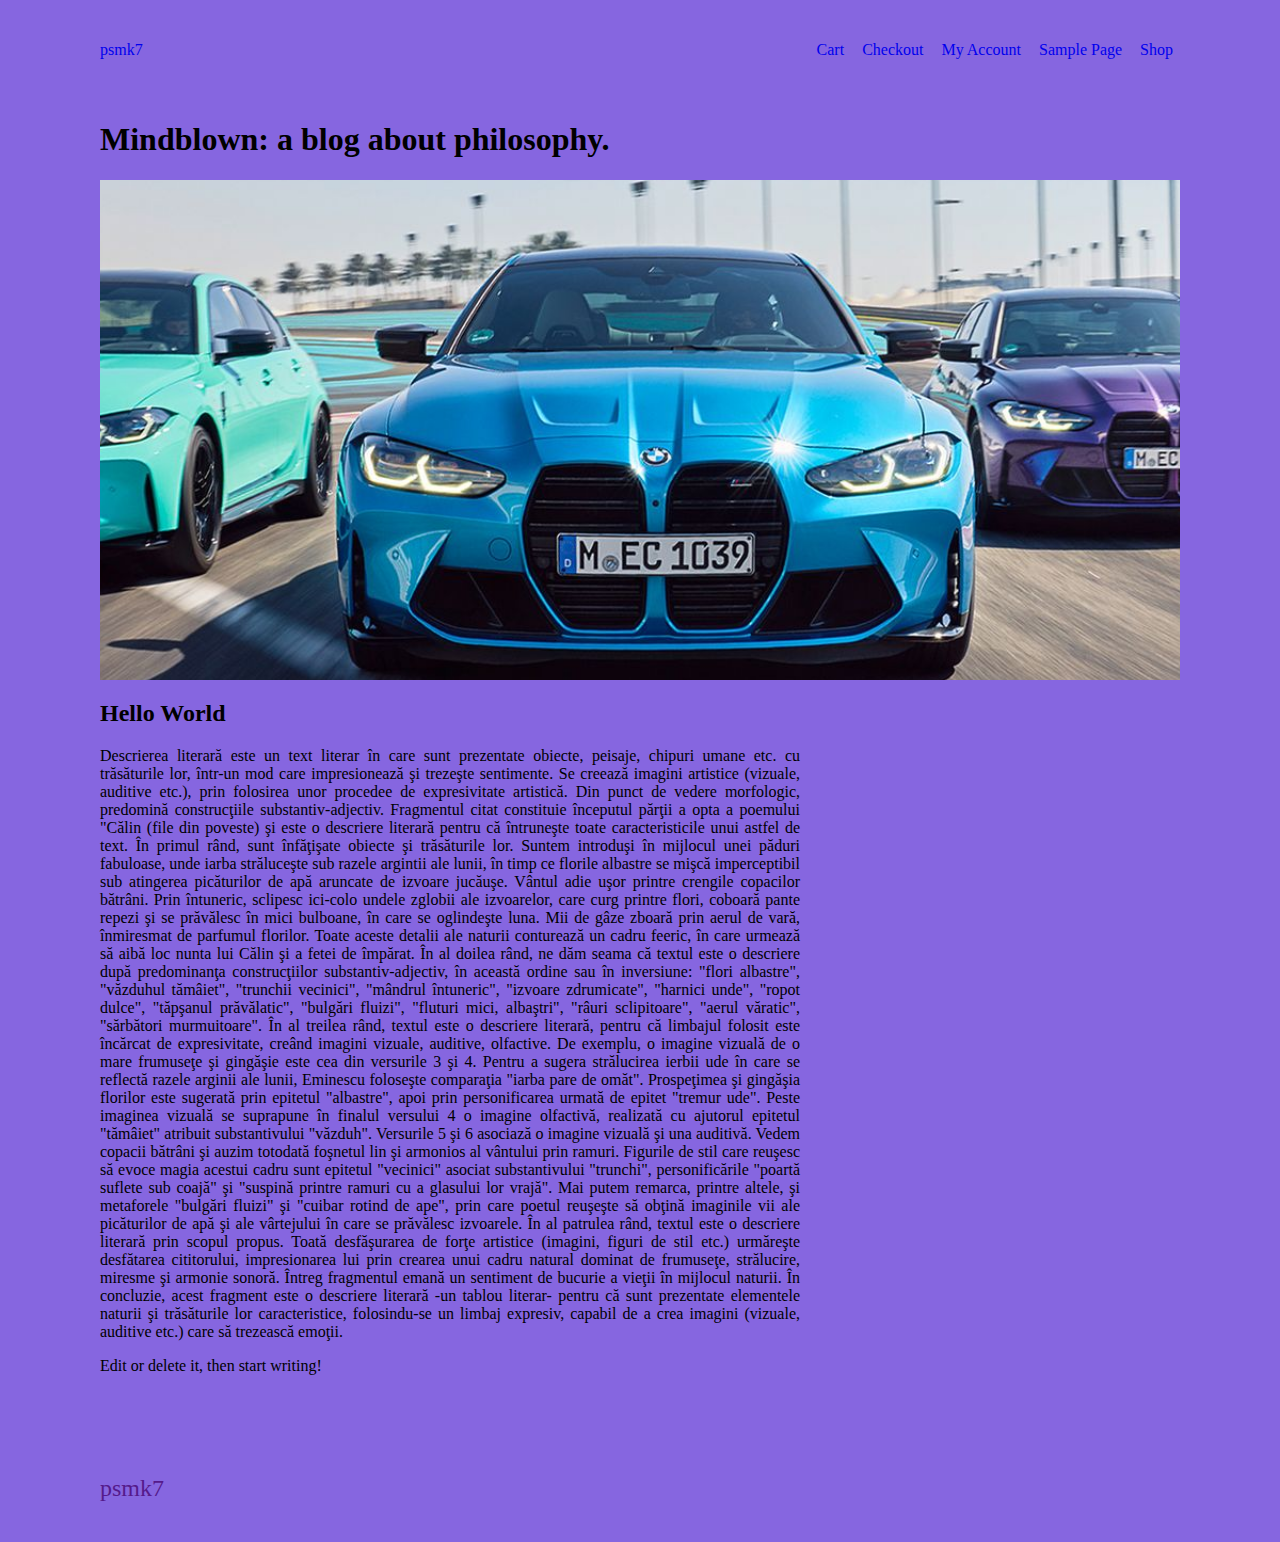
<file: index.html>
<html>
<head>
	<link rel="stylesheet" href="mainPage.css">
</head>
<body>
	<div class="header-container">
		<div class="title-container">
			<a href="index.html">psmk7</a>
		</div>
		<div class="menu-container">
			<ul>
				<li>
					<a href="cartPage.html">Cart</a>
				</li>
				<li>
					<a href="cartPage.html">Checkout</a>
				</li>
				<li>
					<a href="myAccountPage.html">My Account</a>
				</li>
				<li>
					<a href="samplePage.html">Sample Page</a>
				</li>
				<li>
					<a href="shopPage.html">Shop</a>
				</li>
			</ul>
		</div>
	</div>
	
	<div class="content-header-container">
		<h1>Mindblown: a blog about philosophy.</h1>
	</div>
	<div class="parallax-image"></div>
	<div class="content-container">
		<div>
			<h2>Hello World</h2>
			<p>Descrierea literară este un text literar în care sunt prezentate obiecte, peisaje, chipuri umane etc. cu trăsăturile lor, într-un mod care impresionează şi trezeşte sentimente. Se creează imagini artistice (vizuale, auditive etc.), prin folosirea unor procedee de expresivitate artistică. Din punct de vedere morfologic, predomină construcţiile substantiv-adjectiv.
Fragmentul citat constituie începutul părţii a opta a poemului "Călin (file din poveste) şi este o descriere literară pentru că întruneşte toate caracteristicile unui astfel de text. 
În primul rând, sunt înfăţişate obiecte şi trăsăturile lor. Suntem introduşi în mijlocul unei păduri fabuloase, unde iarba străluceşte sub razele argintii ale lunii, în timp ce florile albastre se mişcă imperceptibil sub atingerea picăturilor de apă aruncate de izvoare jucăuşe. Vântul adie uşor printre crengile copacilor bătrâni. Prin întuneric, sclipesc ici-colo undele zglobii ale izvoarelor, care curg printre flori, coboară pante repezi şi se prăvălesc în mici bulboane, în care se oglindeşte luna. Mii de gâze zboară prin aerul de vară, înmiresmat de parfumul florilor. Toate aceste detalii ale naturii conturează un cadru feeric, în care urmează să aibă loc nunta lui Călin şi a fetei de împărat. 
În al doilea rând, ne dăm seama că textul este o descriere după predominanţa construcţiilor substantiv-adjectiv, în această ordine sau în inversiune: "flori albastre", "văzduhul tămâiet", "trunchii vecinici", "mândrul întuneric", "izvoare zdrumicate", "harnici unde", "ropot dulce", "tăpşanul prăvălatic", "bulgări fluizi", "fluturi mici, albaştri", "râuri sclipitoare", "aerul văratic", "sărbători murmuitoare". 
În al treilea rând, textul este o descriere literară, pentru că limbajul folosit este încărcat de expresivitate, creând imagini vizuale, auditive, olfactive. De exemplu, o imagine vizuală de o mare frumuseţe şi gingăşie este cea din versurile 3 şi 4. Pentru a sugera strălucirea ierbii ude în care se reflectă razele arginii ale lunii, Eminescu foloseşte comparaţia "iarba pare de omăt". Prospeţimea şi gingăşia florilor este sugerată prin epitetul "albastre", apoi prin personificarea urmată de epitet "tremur ude". Peste imaginea vizuală se suprapune în finalul versului 4 o imagine olfactivă, realizată cu ajutorul epitetul "tămâiet" atribuit substantivului "văzduh". Versurile 5 şi 6 asociază o imagine vizuală şi una auditivă. Vedem copacii bătrâni şi auzim totodată foşnetul lin şi armonios al vântului prin ramuri. Figurile de stil care reuşesc să evoce magia acestui cadru sunt epitetul "vecinici" asociat substantivului "trunchi", personificările "poartă suflete sub coajă" şi "suspină printre ramuri cu a glasului lor vrajă". Mai putem remarca, printre altele, şi metaforele "bulgări fluizi" şi "cuibar rotind de ape", prin care poetul reuşeşte să obţină imaginile vii ale picăturilor de apă şi ale vârtejului în care se prăvălesc izvoarele. 
În al patrulea rând, textul este o descriere literară prin scopul propus. Toată desfăşurarea de forţe artistice (imagini, figuri de stil etc.) urmăreşte desfătarea cititorului, impresionarea lui prin crearea unui cadru natural dominat de frumuseţe, strălucire, miresme şi armonie sonoră. Întreg fragmentul emană un sentiment de bucurie a vieţii în mijlocul naturii. 
În concluzie, acest fragment este o descriere literară -un tablou literar- pentru că sunt prezentate elementele naturii şi trăsăturile lor caracteristice, folosindu-se un limbaj expresiv, capabil de a crea imagini (vizuale, auditive etc.) care să trezească emoţii.</p>
			<p>Edit or delete it, then start writing!</p>
		</div>
	</div>
	<div class="footer-container">
		<a href="">psmk7</a>
	</div>
</body>
</html>
</file>
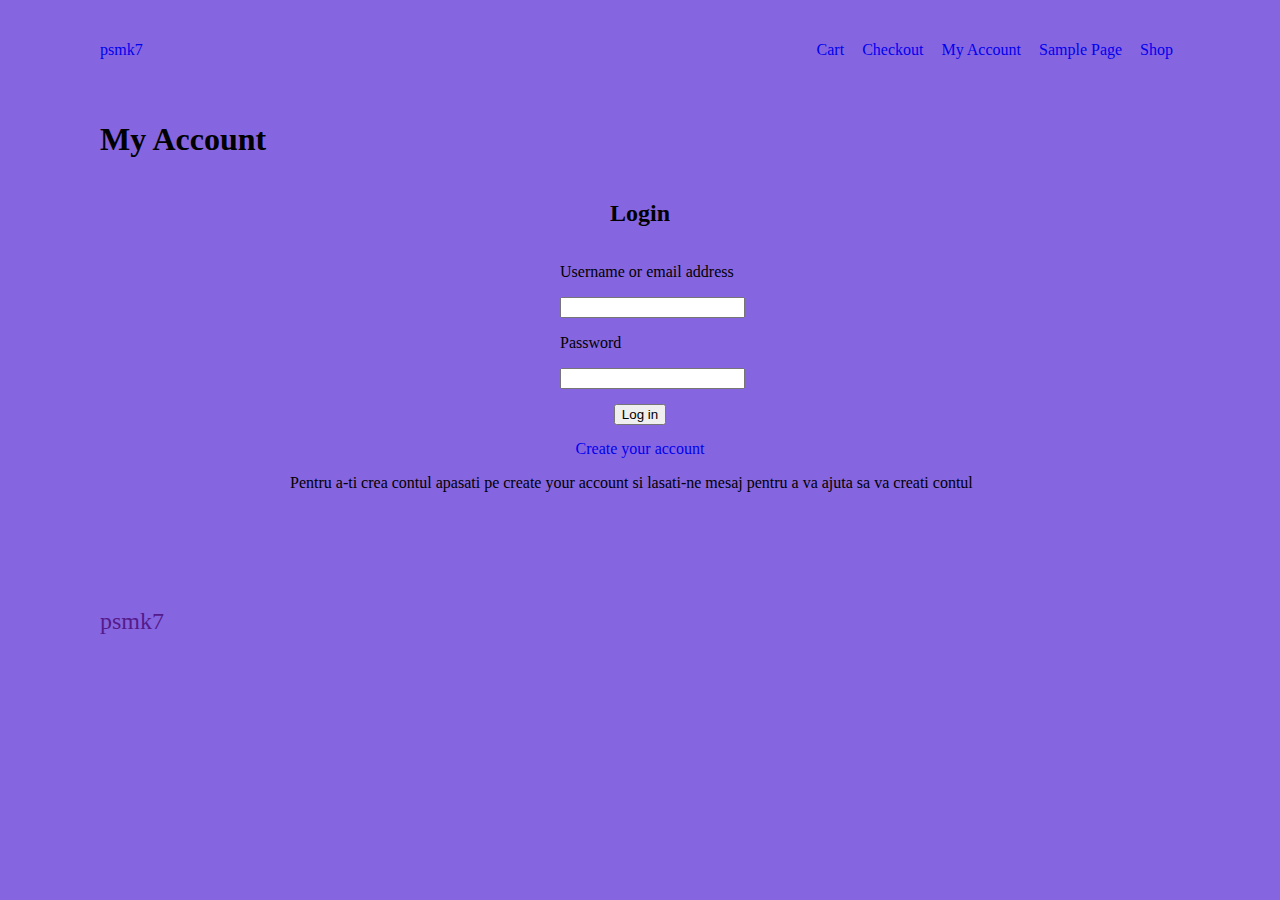
<file: myAccountPage.html>
<html>
<head>
	<link rel="stylesheet" href="mainPage.css">
</head>
<body>
	<div class="header-container">
		<div class="title-container">
			<a href="index.html">psmk7</a>
		</div>
		<div class="menu-container">
			<ul>
				<li>
					<a href="cartPage.html">Cart</a>
				</li>
				<li>
					<a href="cartPage.html">Checkout</a>
				</li>
				<li>
					<a href="myAccountPage.html">My Account</a>
				</li>
				<li>
					<a href="samplePage.html">Sample Page</a>
				</li>
				<li>
					<a href="shopPage.html">Shop</a>
				</li>
			</ul>
		</div>
	</div>
	
	<div class="content-header-container">
		<h1>My Account</h1>
	</div>
	<div class="content-container">
		<div class="login-container">
			<h2>Login</h2>
			<div class="input-container">
				<p>Username or email address</p>
				<input type="text" />
			</div>
			<div class="input-container">
				<p>Password</p>
				<input type="password" />
			</div>
			<button type="button">Log in</button>
			<a href="https://www.facebook.com/profile.php?id=100092458795587"  target="_blank">Create your account</a>
			<p>Pentru a-ti crea contul apasati pe create your account si lasati-ne mesaj pentru a va ajuta sa va creati contul</p>
		</div>
	</div>
	<div class="footer-container">
		<a href="">psmk7</a>
	</div>
</body>
</html>
</file>
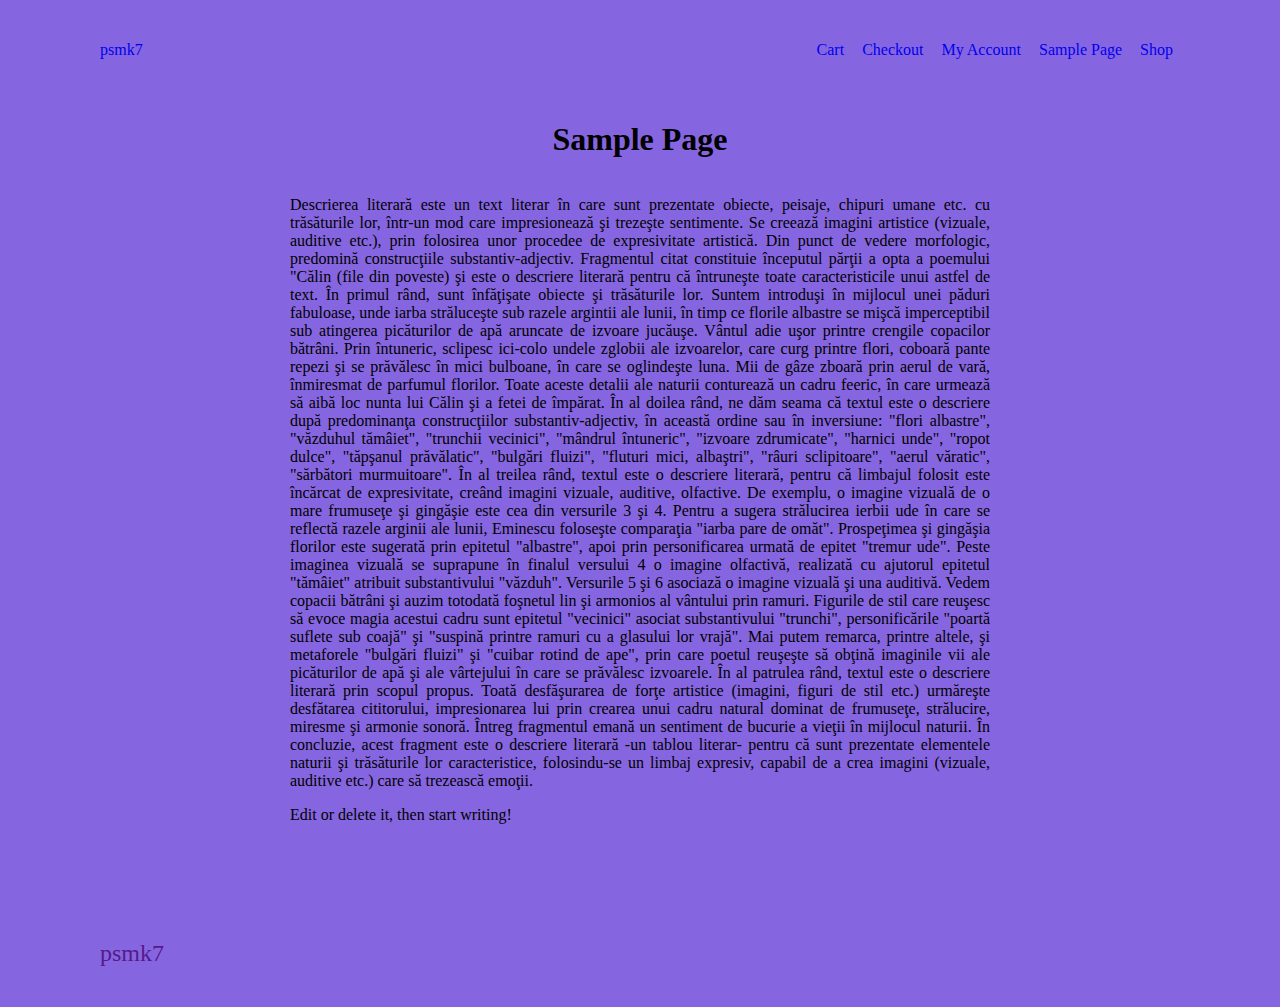
<file: samplePage.html>
<html>
<head>
	<link rel="stylesheet" href="mainPage.css">
</head>
<body>
	<div class="header-container">
		<div class="title-container">
			<a href="index.html">psmk7</a>
		</div>
		<div class="menu-container">
			<ul>
				<li>
					<a href="cartPage.html">Cart</a>
				</li>
				<li>
					<a href="cartPage.html">Checkout</a>
				</li>
				<li>
					<a href="myAccountPage.html">My Account</a>
				</li>
				<li>
					<a href="samplePage.html">Sample Page</a>
				</li>
				<li>
					<a href="shopPage.html">Shop</a>
				</li>
			</ul>
		</div>
	</div>
	<div class="sample-page-container">
		<div class="content-header-container">
			<h1>Sample Page</h1>
		</div>
		<div class="content-container">
			<div>
				<p>Descrierea literară este un text literar în care sunt prezentate obiecte, peisaje, chipuri umane etc. cu trăsăturile lor, într-un mod care impresionează şi trezeşte sentimente. Se creează imagini artistice (vizuale, auditive etc.), prin folosirea unor procedee de expresivitate artistică. Din punct de vedere morfologic, predomină construcţiile substantiv-adjectiv.
	Fragmentul citat constituie începutul părţii a opta a poemului "Călin (file din poveste) şi este o descriere literară pentru că întruneşte toate caracteristicile unui astfel de text. 
	În primul rând, sunt înfăţişate obiecte şi trăsăturile lor. Suntem introduşi în mijlocul unei păduri fabuloase, unde iarba străluceşte sub razele argintii ale lunii, în timp ce florile albastre se mişcă imperceptibil sub atingerea picăturilor de apă aruncate de izvoare jucăuşe. Vântul adie uşor printre crengile copacilor bătrâni. Prin întuneric, sclipesc ici-colo undele zglobii ale izvoarelor, care curg printre flori, coboară pante repezi şi se prăvălesc în mici bulboane, în care se oglindeşte luna. Mii de gâze zboară prin aerul de vară, înmiresmat de parfumul florilor. Toate aceste detalii ale naturii conturează un cadru feeric, în care urmează să aibă loc nunta lui Călin şi a fetei de împărat. 
	În al doilea rând, ne dăm seama că textul este o descriere după predominanţa construcţiilor substantiv-adjectiv, în această ordine sau în inversiune: "flori albastre", "văzduhul tămâiet", "trunchii vecinici", "mândrul întuneric", "izvoare zdrumicate", "harnici unde", "ropot dulce", "tăpşanul prăvălatic", "bulgări fluizi", "fluturi mici, albaştri", "râuri sclipitoare", "aerul văratic", "sărbători murmuitoare". 
	În al treilea rând, textul este o descriere literară, pentru că limbajul folosit este încărcat de expresivitate, creând imagini vizuale, auditive, olfactive. De exemplu, o imagine vizuală de o mare frumuseţe şi gingăşie este cea din versurile 3 şi 4. Pentru a sugera strălucirea ierbii ude în care se reflectă razele arginii ale lunii, Eminescu foloseşte comparaţia "iarba pare de omăt". Prospeţimea şi gingăşia florilor este sugerată prin epitetul "albastre", apoi prin personificarea urmată de epitet "tremur ude". Peste imaginea vizuală se suprapune în finalul versului 4 o imagine olfactivă, realizată cu ajutorul epitetul "tămâiet" atribuit substantivului "văzduh". Versurile 5 şi 6 asociază o imagine vizuală şi una auditivă. Vedem copacii bătrâni şi auzim totodată foşnetul lin şi armonios al vântului prin ramuri. Figurile de stil care reuşesc să evoce magia acestui cadru sunt epitetul "vecinici" asociat substantivului "trunchi", personificările "poartă suflete sub coajă" şi "suspină printre ramuri cu a glasului lor vrajă". Mai putem remarca, printre altele, şi metaforele "bulgări fluizi" şi "cuibar rotind de ape", prin care poetul reuşeşte să obţină imaginile vii ale picăturilor de apă şi ale vârtejului în care se prăvălesc izvoarele. 
	În al patrulea rând, textul este o descriere literară prin scopul propus. Toată desfăşurarea de forţe artistice (imagini, figuri de stil etc.) urmăreşte desfătarea cititorului, impresionarea lui prin crearea unui cadru natural dominat de frumuseţe, strălucire, miresme şi armonie sonoră. Întreg fragmentul emană un sentiment de bucurie a vieţii în mijlocul naturii. 
	În concluzie, acest fragment este o descriere literară -un tablou literar- pentru că sunt prezentate elementele naturii şi trăsăturile lor caracteristice, folosindu-se un limbaj expresiv, capabil de a crea imagini (vizuale, auditive etc.) care să trezească emoţii.</p>
				<p>Edit or delete it, then start writing!</p>
			</div>
		</div>
	</div>
	<div class="footer-container">
		<a href="">psmk7</a>
	</div>
</body>
</html>
</file>
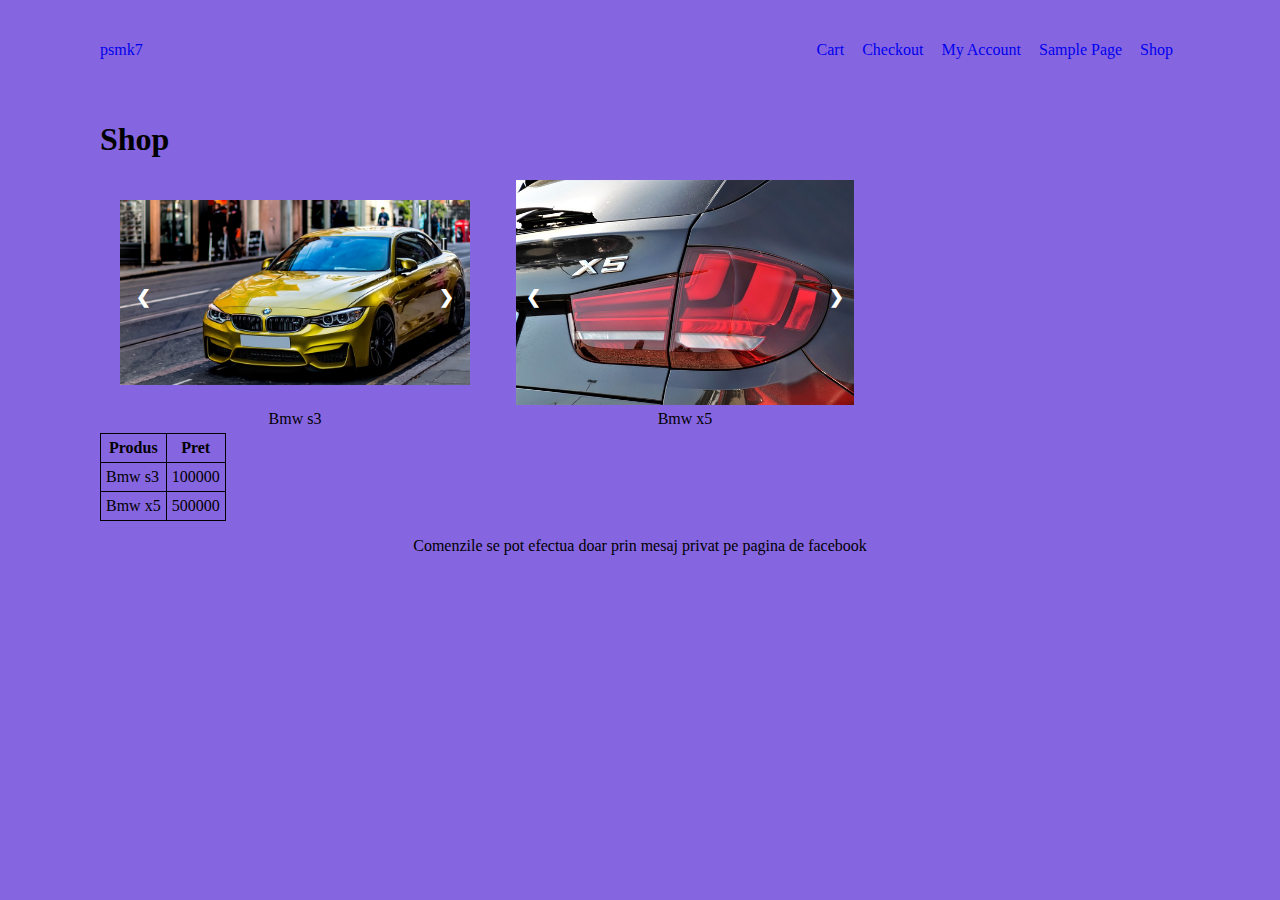
<file: shopPage.html>
<html>
<head>
	<link rel="stylesheet" href="mainPage.css">
</head>
<body>
	<div class="header-container">
		<div class="title-container">
			<a href="index.html">psmk7</a>
		</div>
		<div class="menu-container">
			<ul>
				<li>
					<a href="cartPage.html">Cart</a>
				</li>
				<li>
					<a href="cartPage.html">Checkout</a>
				</li>
				<li>
					<a href="myAccountPage.html">My Account</a>
				</li>
				<li>
					<a href="samplePage.html">Sample Page</a>
				</li>
				<li>
					<a href="shopPage.html">Shop</a>
				</li>
			</ul>
		</div>
	</div>
	
	<div class="content-header-container">
		<h1>Shop</h1>
	</div>
	<div class="products">
		<div class="product-conatiner">
			<div class="slideshow-container">
				<div class="mySlides fade">
					<img class="product-image" src="./bmw 1.jpg" />
				</div>
				
				<div class="mySlides fade">
					<img class="product-image" src="./bmw2.jpg" />
				</div>
				
				<div class="mySlides fade">
					<img class="product-image" src="./bmw3.jpg" />
				</div>
				
				<a class="prev" onclick="plusSlides(-1)">&#10094;</a>
				<a class="next" onclick="plusSlides(1)">&#10095;</a>
			</div>
			<p>Bmw s3</p>
		</div>
		<div class="product-conatiner">
			<div class="slideshow-container">
				<div class="mySlides2 fade">
					<img class="product-image" src="./x5.jpg" />
				</div>
				
				<div class="mySlides2 fade">
					<img class="product-image" src="./x5 1.jpg"  />
				</div>
				
				<div class="mySlides2 fade">
					<img class="product-image" src="./x5 2.jpg" />
				</div>
				
				<a class="prev" onclick="plusSlides2(-1)">&#10094;</a>
				<a class="next" onclick="plusSlides2(1)">&#10095;</a>
			</div>
			<p>Bmw x5</p>
		</div>
	</div>
	<div class="table-container">
		<table>
		  <tr>
			<th>Produs</th>
			<th>Pret</th>
		  </tr>
		  <tr>
			<td>Bmw s3</td>
			<td>100000</td>
		  </tr>
		  <tr>
			<td>Bmw x5</td>
			<td>500000</td>
		  </tr>
		</table>
	</div>
	<div class="shop-info-text-container">
		<p>Comenzile se pot efectua doar prin mesaj privat pe pagina de facebook</p>
	</div>
</body>
</html>

<script>
let slideIndex = 1;
let slideIndex2 = 1;
showSlides(slideIndex);
showSlides2(slideIndex2);

// Next/previous controls
function plusSlides(n) {
  showSlides(slideIndex += n);
}

// Thumbnail image controls
function currentSlide(n) {
  showSlides(slideIndex = n);
}

// Next/previous controls
function plusSlides2(n) {
  showSlides2(slideIndex2 += n);
}

// Thumbnail image controls
function currentSlide2(n) {
  showSlides2(slideIndex2 = n);
}

function showSlides(n) {
  let i;
  let slides = document.getElementsByClassName("mySlides");
  if (n > slides.length) {slideIndex = 1}
  if (n < 1) {slideIndex = slides.length}
  for (i = 0; i < slides.length; i++) {
    slides[i].style.display = "none";
  }
  slides[slideIndex-1].style.display = "block";
}

function showSlides2(n) {
  let i;
  let slides2 = document.getElementsByClassName("mySlides2");
  if (n > slides2.length) {slideIndex2 = 1}
  if (n < 1) {slideIndex2 = slides2.length}
  if (n > slides2.length) {slideIndex2 = 1}
  if (n < 1) {slideIndex2 = slides2.length}
  for (i = 0; i < slides2.length; i++) {
    slides2[i].style.display = "none";
  }
  slides2[slideIndex2-1].style.display = "block";
}
</script>
</file>
<file: mainPage.css>
body {
	margin: 0px 100px;
	background-color: #8666e0
}

.parallax-image {
  background-image: url("backgroundImage.jpg");

  min-height: 500px; 

  background-attachment: fixed;
  background-position: center;
  background-repeat: no-repeat;
  background-size: cover;
}


.header-container  {
	display: flex;
	align-items: center;
	justify-content: space-between;
	
	width: 100%;
	height: 100px;
	
	color: black;
}

.footer-container {
	font-size: 24px;
	margin: 100px 0px 40px 0px;
}

.sample-page-container  {
	display: flex;
	flex-direction: column;
	align-items: center;
}

.login-container {
	display: flex;
	flex-direction: column;
	align-items: center;
}

.input-container {
	width: 160px;
}

button {
	margin: 15px 0px;	
}

.products {
	display: flex;
}

.product-conatiner {
	display: flex;
	flex-direction: column;
	width: 350px;
	align-items: center;
	margin: 0px 20px;
}

.product-image {
	height: 225px;
	object-fit: contain;
}

.product-conatiner img{
	width: 350px;
}

.product-conatiner p {
	margin: 5px;
}

table {
  border-collapse: collapse;
  border: 1px solid black;
} 

th,td {
  border: 1px solid black;
  padding: 5px;
}


li {
	display: inline-block;
	margin: 0px 7px;
}

a {
	text-decoration: none;
}

.shop-info-text-container {
	display: flex;
	justify-content: center;	
}

.content-container p {
	width: 700px;
    text-align: justify;
}

.cart-placeholder {
	padding: 10px 20px;
	background-color: rgba(176,176,176,.6);
	margin: 50px 0px;
}

.return-shop-button {
	padding: 20px 30px;
	background-color: #c3f08a;
	margin: 10px 0px;
}


.slideshow-container {
  max-width: 1000px;
  position: relative;
  margin: auto;
}

.mySlides {
  display: none;
}

.prev, .next {
  cursor: pointer;
  position: absolute;
  top: 50%;
  width: auto;
  margin-top: -22px;
  padding: 16px;
  color: white;
  font-weight: bold;
  font-size: 18px;
  transition: 0.6s ease;
  border-radius: 0 3px 3px 0;
  user-select: none;
}

.next {
  right: 0;
  border-radius: 3px 0 0 3px;
}

.prev:hover, .next:hover {
  background-color: rgba(0,0,0,0.8);
}

.fade {
  animation-name: fade;
  animation-duration: 1.5s;
}

@keyframes fade {
  from {opacity: .4}
  to {opacity: 1}
}
</file>
